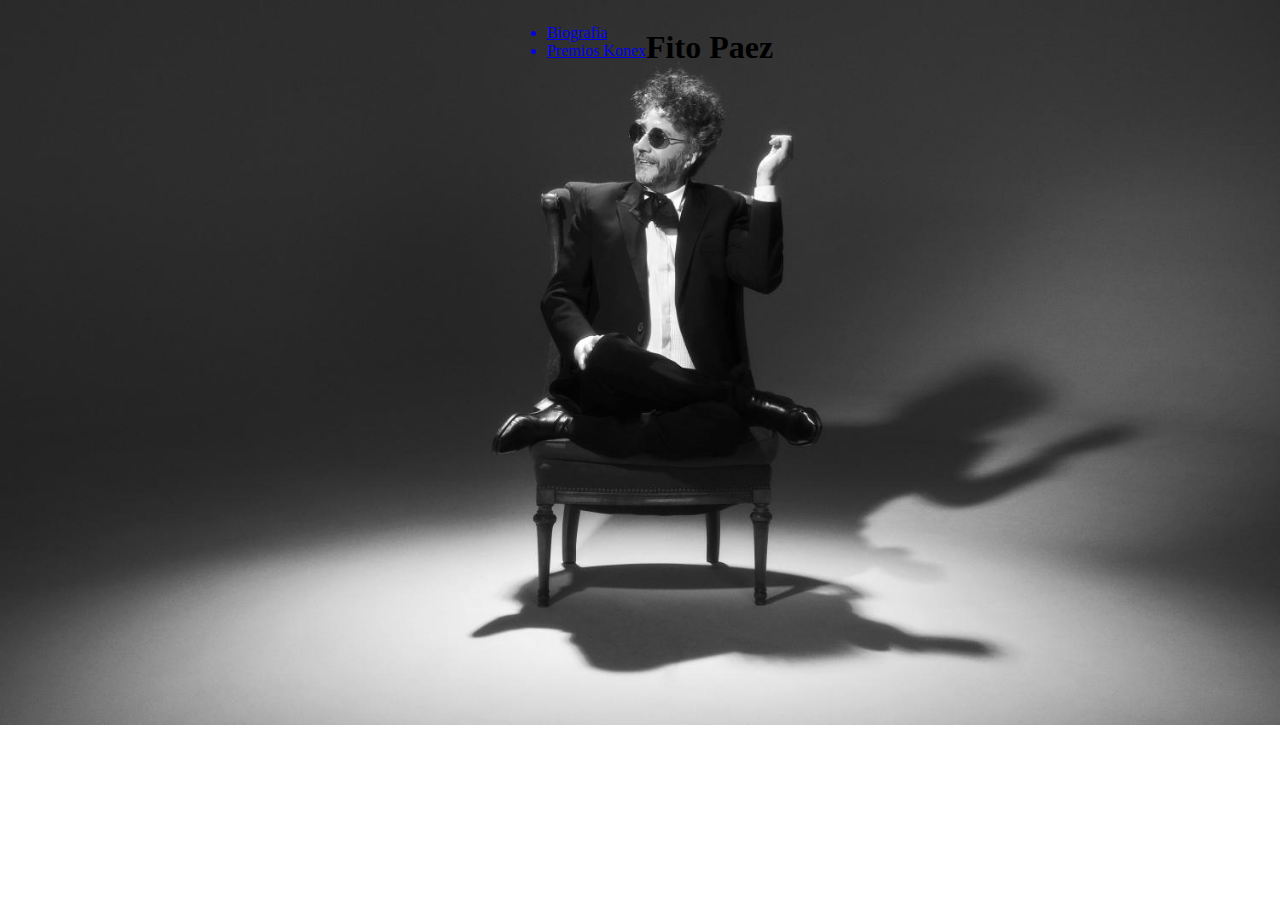
<file: index.html>
<!DOCTYPE html>
<html lang="es">
<head>
    <meta charset="UTF-8">
    <meta http-equiv="X-UA-Compatible" content="IE=edge">
    <meta name="viewport" content="width=device-width, initial-scale=1.0">
    <title>Document</title>
    <link rel="stylesheet" type="text/css" href="style.css">
</head>
<body class="ind">
    <header>
        <ul>
        <a href="biografia.html"><li class="menu">Biografia</li></a>
        <a href="form.html"><li class="menu">Premios Konex</li></a>
        </ul>
    </header>    
    <h1>Fito Paez</h1>
        
    </section>
</body>
</html>
</file>
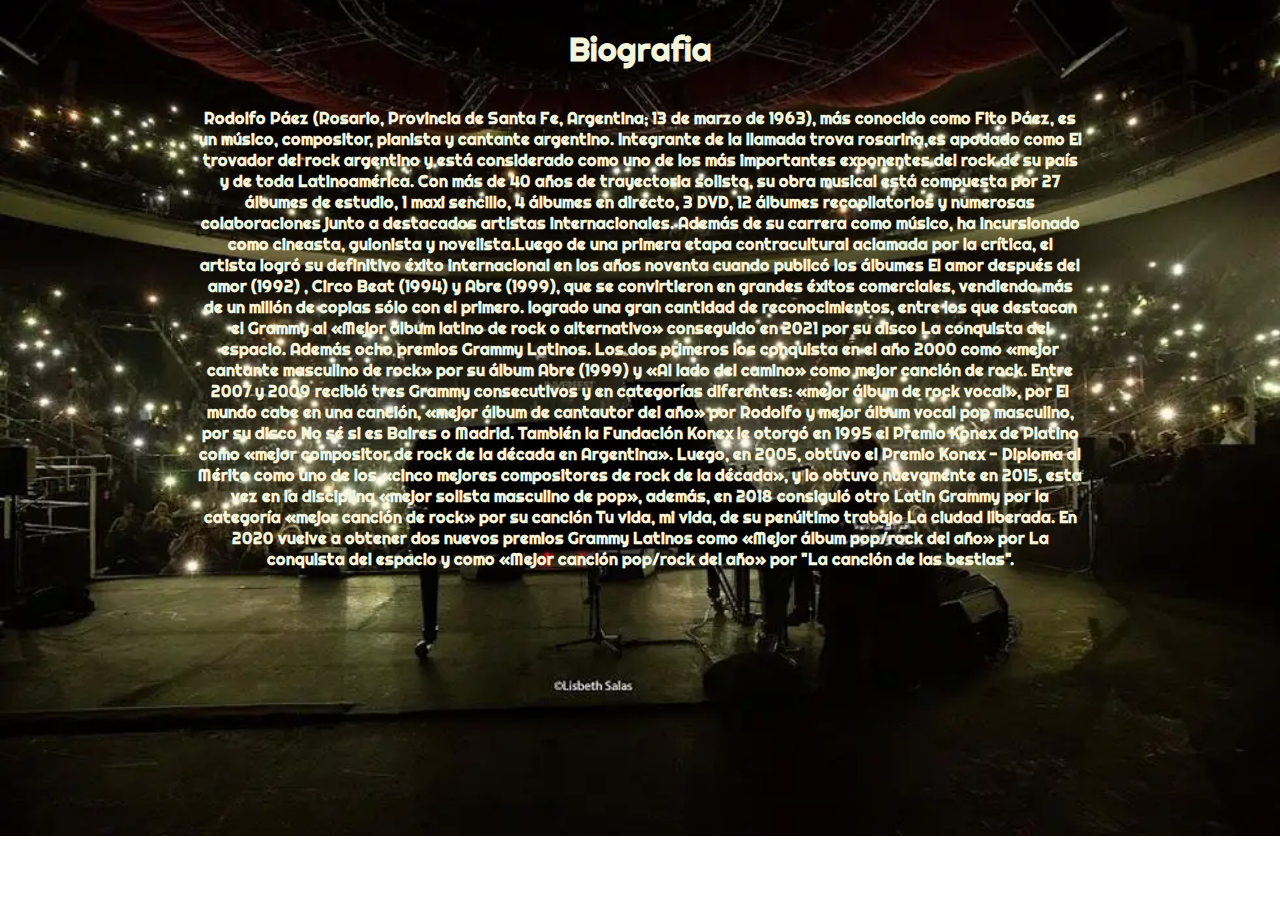
<file: biografia.html>
<!DOCTYPE html>
<html lang="es">
<head>
    <meta charset="UTF-8">
    <meta http-equiv="X-UA-Compatible" content="IE=edge">
    <meta name="viewport" content="width=device-width, initial-scale=1.0">
    <link rel="stylesheet" type="text/css" href="./style.css" >
    <link rel="preconnect" href="https://fonts.googleapis.com">
    <link rel="preconnect" href="https://fonts.gstatic.com" crossorigin>
    <link href="https://fonts.googleapis.com/css2?family=Righteous&display=swap" rel="stylesheet">
    <title>Fito Páez-Biografia</title>
</head>
<body class="bio">
    <h1>Biografia</h1>
        <p> Rodolfo Páez (Rosario, Provincia de Santa Fe, Argentina; 13 de marzo de 1963), más conocido como Fito Páez,
        es un músico, compositor, pianista y cantante argentino. Integrante de la llamada trova rosarina,es apodado
        como El trovador del rock argentino y está considerado como uno de los más importantes exponentes del rock
        de su país y de toda Latinoamérica. Con más de 40 años de trayectoria solista, su obra musical está compuesta
        por 27 álbumes de estudio, 1 maxi sencillo, 4 álbumes en directo, 3 DVD, 12 álbumes recopilatorios y numerosas
        colaboraciones junto a destacados artistas internacionales. Además de su carrera como músico, ha incursionado 
        como cineasta, guionista y novelista.Luego de una primera etapa contracultural aclamada por la crítica, el artista 
        logró su definitivo éxito internacional en los años noventa cuando publicó los álbumes El amor después del amor (1992)
        , Circo Beat (1994) y Abre (1999), que se convirtieron en grandes éxitos comerciales, vendiendo más de un millón de 
        copias sólo con el primero. logrado una gran cantidad de reconocimientos, entre los que destacan el Grammy al 
        «Mejor álbum latino de rock o alternativo» conseguido en 2021 por su disco La conquista del espacio. Además ocho 
        premios Grammy Latinos. Los dos primeros los conquista en el año 2000 como «mejor cantante masculino de rock» por 
        su álbum Abre (1999) y «Al lado del camino» como mejor canción de rock. Entre 2007 y 2009 recibió tres Grammy consecutivos
        y en categorías diferentes: «mejor álbum de rock vocal», por El mundo cabe en una canción, «mejor álbum de cantautor del año»
        por Rodolfo y mejor álbum vocal pop masculino, por su disco No sé si es Baires o Madrid. También la Fundación Konex le otorgó
        en 1995 el Premio Konex de Platino como «mejor compositor de rock de la década en Argentina». Luego, en 2005, obtuvo el 
        Premio Konex - Diploma al Mérito como uno de los «cinco mejores compositores de rock de la década», y lo obtuvo nuevamente 
        en 2015, esta vez en la disciplina «mejor solista masculino de pop», además, en 2018 consiguió otro Latin Grammy por la 
        categoría «mejor canción de rock» por su canción Tu vida, mi vida, de su penúltimo trabajo La ciudad liberada. En 2020
        vuelve a obtener dos nuevos premios Grammy Latinos como «Mejor álbum pop/rock del año» por La conquista del espacio y como
         «Mejor canción pop/rock del año» por "La canción de las bestias".</p>  
</body>
</html>
</file>
<file: style.css>
.ind{
    background-image: url(./imagenes/wallpaper.jpg);
    background-size: cover;
    background-repeat: no-repeat;    
    font-family: 'righteous';
    display: flex;
    flex-wrap: wrap;
    justify-content: center;
    
}
p{
    font-family: 'righteous';
    padding-left: 15%;
    padding-right: 15%;
    font-stretch: extra-expanded;
    text-align: center;
    font-weight: bolder;
}
.bio{
    background-image: url(./imagenes/CWAJTVM7GZGWJPHIKBZQRYMN24.webp);
    background-repeat: no-repeat;
    background-size: cover;
    color:beige;
    font-family: 'righteous';
    display: flex;
    flex-wrap: wrap;
    justify-content: center;
}
.form{
    background-image: url(./imagenes/form.jpg);
    font-family: 'righteous';
    display: flex;
    flex-wrap: wrap;
    justify-content: center;
}
</file>
